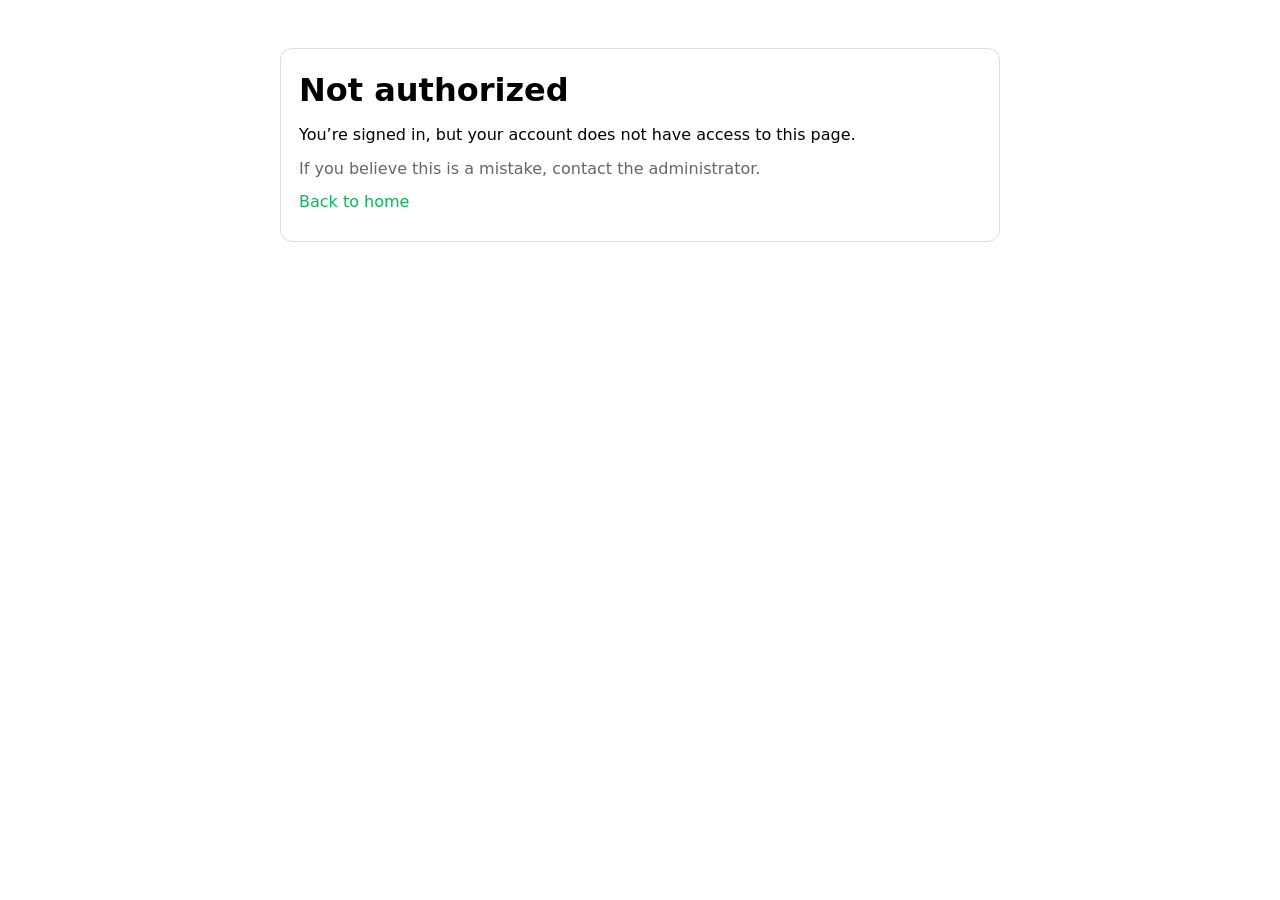
<file: templates/not_authorized.html>
<!doctype html>
<html>
  <head>
    <meta charset="utf-8" />
    <meta name="viewport" content="width=device-width,initial-scale=1" />
    <title>Not Authorized — CES Idaho</title>
    <link rel="icon" href="/static/favicon.ico" type="image/x-icon">
    <style>
      body { font-family: system-ui, -apple-system, Segoe UI, Roboto, Arial, sans-serif; max-width: 720px; margin: 48px auto; padding: 0 16px; line-height: 1.45; }
      .card { border: 1px solid #ddd; border-radius: 12px; padding: 18px; }
      h1 { margin: 0 0 10px; }
      p { margin: 10px 0; }
      a { color: #0b5; text-decoration: none; }
      a:hover { text-decoration: underline; }
      .muted { color: #666; }
    </style>
  </head>
  <body>
    <div class="card">
      <h1>Not authorized</h1>
      <p>You’re signed in, but your account does not have access to this page.</p>
      <p class="muted">If you believe this is a mistake, contact the administrator.</p>
      <p><a href="/">Back to home</a></p>
    </div>
  </body>
</html>
</file>
